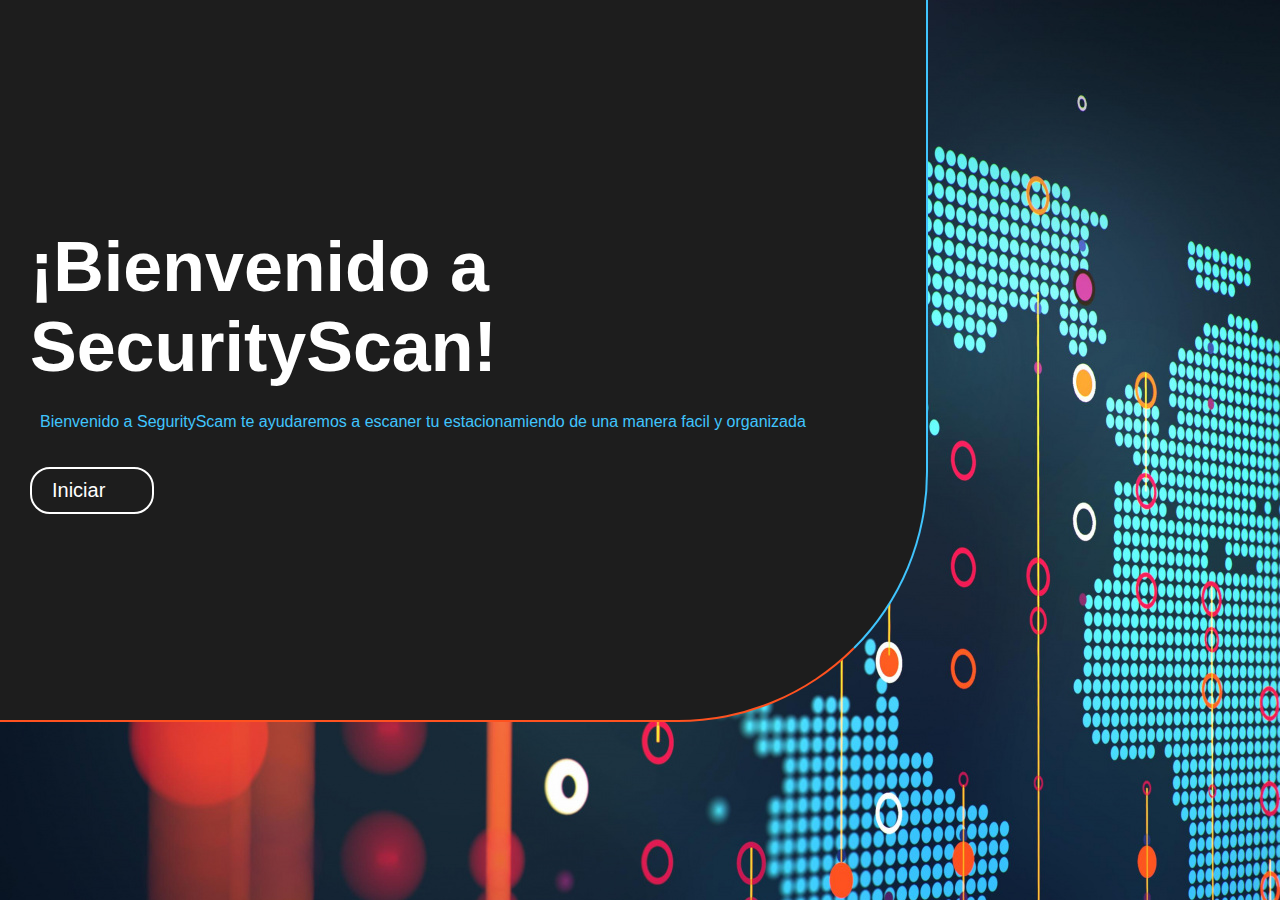
<file: index.html>
<!DOCTYPE html>
<html lang="es">
<head>
    <meta charset="UTF-8">
    <meta name="viewport" content="width=device-width, initial-scale=1.0">
    <title>Página Principal - SecurityScan</title>
    <link rel="stylesheet" href="css/index.css">
</head>
<body>
    <main>
        <h1>¡Bienvenido a SecurityScan!</h1>
        <p>Bienvenido a SegurityScam te ayudaremos a escaner tu estacionamiendo de una manera facil y organizada</p>
        <a href="hmtl/mainmenu.html">Iniciar</a>
    </main>
    <div class="columna">

    </div>
</body>
</html>
</file>
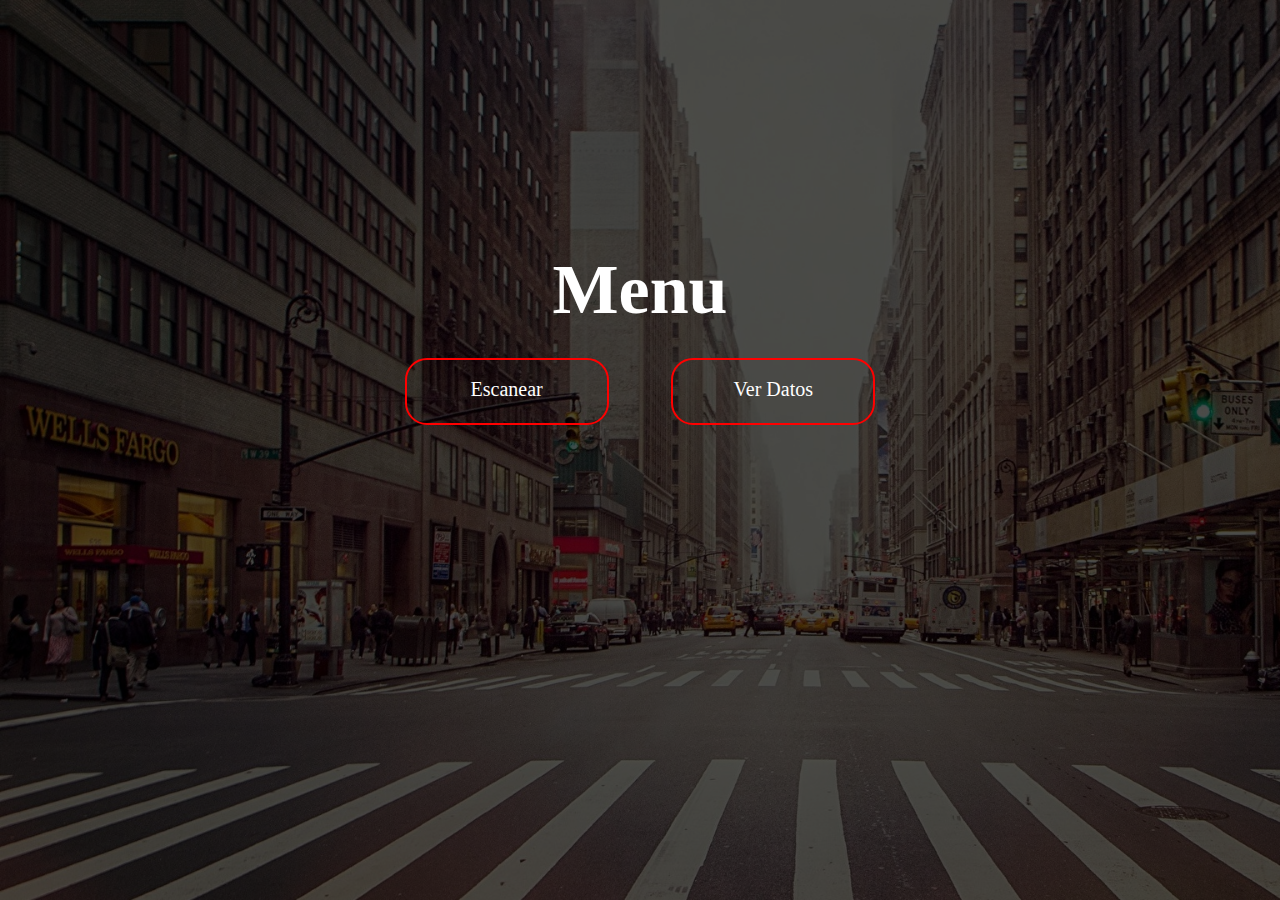
<file: hmtl/mainmenu.html>
<!DOCTYPE html>
<html lang="en">
<head>
    <meta charset="UTF-8">
    <meta name="viewport" content="width=device-width, initial-scale=1.0">
    <title>Document</title>
    <link rel="stylesheet" href="../css/mainmanu.css">
</head>
<body>
    <div class="opaco">
        <main>
            <h2>Menu</h2>
            <div>
                <a href="camera.html">Escanear</a>
                <a href="">Ver Datos</a>
            </div>
        </main>
      </div>
      
    
</body>
</html>
</file>
<file: css/index.css>
body {
    display: flex;
    padding: 0;
    margin: 0;
    height: 100%;
    width: 100vw;
    font-family: Arial, sans-serif;
    background: url("../source/mundo.png");
    margin: 0;
}

main {
    display: flex;
    padding: 0;
    margin: 0;
    padding-top: 20vh;
    padding-left: 30px;
    width: 70vw;
    height: 60vh;
    border-radius: 0px 0px 250px 0px;
    background-color: #1d1d1d;
    flex-direction: column;
    border-bottom: 2px solid #ff5220;
    border-right: 2px solid #40c5fe;
}
/*
.columna{
    width: 50vw;
    height: 100vh;
    background: url("../source/fondoindex.png");
}
    */
h1 {
    color: #ffffff;
    font-size: 70px;
    margin-bottom: 10px;
}

a {
    display: block;
    width: 80px;
    padding: 10px 20px;
    font-size: 20px;
    text-decoration: none;
    color: #fff;
    border: 2px solid #fff;
    border-radius: 20px;
    background-color: transparent;
    cursor: pointer;
    transition: background-color 0.3s, color 0.3s;

}

a:hover {
    background-color: #333333;
    color: #40c5fe;
    border: 2px solid #40c5fe;
}

p{
    color: #40c5fe;
    padding-left: 10px;
    padding-bottom: 20px;
}
</file>
<file: css/mainmanu.css>
*{
    padding: 0;
    margin: 0;

}
body{
    display: flex;
    padding: 0;
    margin: 0;

    background: url("../source/city.png");
    background-size: cover;
}

main{
    height: 400px;
    width: 600px;
}

.opaco {
    display: flex;
    padding: 0;
    margin: 0;
    width: 100vw;
    height: 100vh;
    position: relative;
    flex-direction: column;
    justify-content: center;
    align-items: center;
}
  
.opaco::before {
    padding: 0;
    margin: 0;
    content: "";
    position: absolute;
    top: 0;
    left: 0;
    right: 0;
    bottom: 0;
    background: rgba(0, 0, 0, 0.7);
    z-index: -1; /* Asegura que el fondo quede detrás del contenido */
}

h2 {
    color: #ffffff;
    font-size: 70px;
    margin-bottom: 30px;
}

a{
    display: block;
    background-color: transparent;
    text-decoration: none;
    width: 200px;
    height: 45px;
    border-radius: 20px;
    outline: 2px solid #ff0000;
    color: #ffffff;
    text-align: center;
    padding-top: 18px;
    font-size: 20px;
}

a:hover{
    outline: 4px solid #ce0000;
    background-color: #e93200;
}

main{
    text-align: center;
}

div{
    display: flex;
    justify-content: space-evenly;
}
</file>
